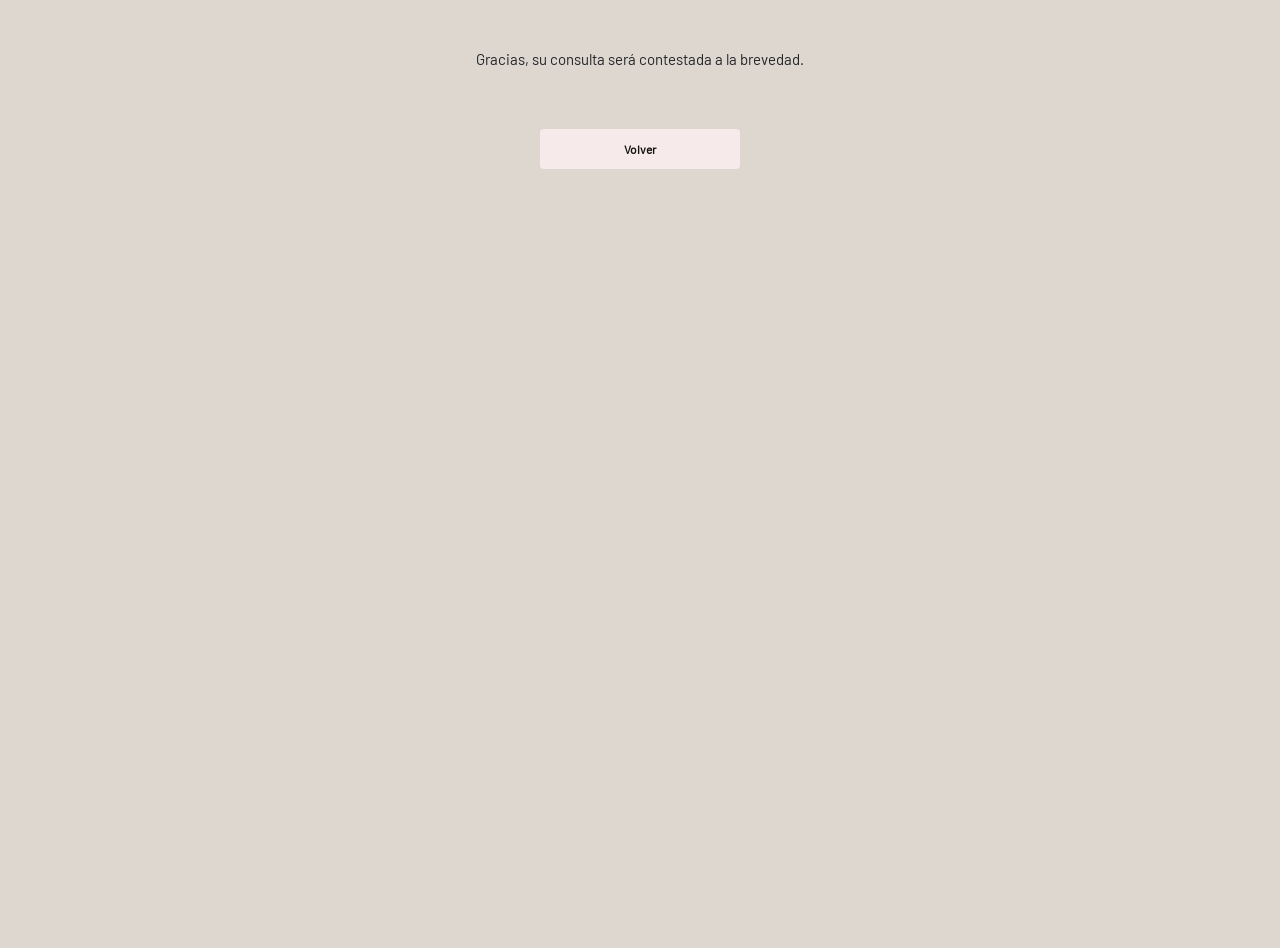
<file: enviado.html>
<!DOCTYPE html>
<html lang="es">
<meta charset="UTF-8">
<meta name="viewport" content="width=device-width, initial-scale=1">
<meta name="enviado" content="Consulta enviada">
<head>
    <title> Enviado - Barja studio </title>
    <link rel="stylesheet" href="https://maxcdn.bootstrapcdn.com/bootstrap/4.0.0/css/bootstrap.min.css" integrity="sha384-Gn5384xqQ1aoWXA+058RXPxPg6fy4IWvTNh0E263XmFcJlSAwiGgFAW/dAiS6JXm" crossorigin="anonymous">
    <link rel="stylesheet" href="css/lightbox.css">
    <link rel="stylesheet" href="https://use.fontawesome.com/releases/v5.8.1/css/all.css" integrity="sha384-50oBUHEmvpQ+1lW4y57PTFmhCaXp0ML5d60M1M7uH2+nqUivzIebhndOJK28anvf" crossorigin="anonymous">
    <link rel="stylesheet" href="css/main.css">
</head>
    <body class="bg-brown">
        <header>
            <div class="container ">
                <div class="row d-block justify-content-center align-items-center">
                    <div class="col-12-lg mt-5 mb-5">
                        <p>Gracias, su consulta será contestada a la brevedad.</p>
                    </div>
                    <div class="col-12-lg d-flex justify-content-center">
                        <a href="index.html" class="no-effect"> 
                        <input type="submit" value="Volver" class="btn bg-brown ">
                        </a>   
                    </div>
                </div>
            </div>
        </header>
    </body>
</html>
</file>
<file: css/main.css>
@font-face{font-family:'Barlow-reg';src:url(../fonts/Barlow-Regular.ttf)}@font-face{font-family:'Barlow-black';src:url(../fonts/Barlow-Bold.ttf)}@font-face{font-family:'Bevietnam';src:url(../fonts/BeVietnam-Bold.ttf)}*{margin:0;padding:0}html,body{font-family:'bevietnam';height:100%;position:relative;width:100%}h1{font-family:"Bevietnam",Verdana,Arial;font-size:25px;letter-spacing:4px}section{margin-top:100px;width:100%}h3{font-family:"Barlow-reg",Helvetica,Arial}a,p{font-family:"Barlow-reg",Helvetica,Arial}p{font-size:15px;text-align:center}.bg-brown{background-color:#ded7cf}.menu_enlaces>a{background-image:linear-gradient(#1a1a1a, #1a1a1a);background-position:100% 100%;background-repeat:no-repeat;background-size:0 3px;text-decoration:none;transition:background-size .3s}.menu_enlaces>a:hover,div a:focus{background-size:100% 3px;color:white}.slider{height:100%;max-width:100%}.sub-title{font-size:20px;letter-spacing:10px;padding-bottom:30px}.img-fluid{height:600px;width:100%;object-fit:cover;text-align:center}.bg-lightblue{background-color:#d8e3e8}.box-main{font-family:"Barlow-reg",Helvetica,Arial;font-size:40px;text-transform:uppercase;padding-top:20px}.bg-lightblue{background-color:#d8e3e8}.bg-darkblue{background-color:#1a1a1a}.borderstyle{border:#222 solid 3px;padding:0;margin:0}.card-title__portada{color:white;font-size:50px;text-align:center;text-decoration:none;text-transform:uppercase;font-family:"Barlow-reg",Helvetica,Arial;width:100%}.espacio{height:100%;width:100%}h3,h4{font-family:"Barlow-reg",Helvetica,Arial}.portada-size{width:100%}.title{font-size:15px}.hover-1 img{width:105%;top:0;transition:all 0.3s}.hover-1-content{position:absolute;background:rgba(216,227,232,0.753);bottom:0;left:0;z-index:99;transition:all 0.4s;height:150px;width:100%}.hover-1 .hover-overlay{background:rgba(216,227,232,0.753)}.hover-1-description{transform:translateY(0.5rem);transition:all 0.4s;opacity:0}.hover-1:hover .hover-1-content{bottom:6rem}.hover-1:hover .hover-1-description{opacity:1;transform:none}.hover-1:hover img{left:0}.hover-1:hover .hover-overlay{opacity:0}.link-proyectos>a{color:white !important;text-decoration:none !important}.asesoria{font-size:25px;font-family:"Barlow-reg",Helvetica,Arial;letter-spacing:8px;margin:10px}.box-proyecto{height:500px}.img-services{height:600px;width:auto}.boton-atras{margin-bottom:50px;width:75px}footer p{color:white;margin:auto}.footer{clear:both;height:50px;margin-top:-150px;position:relative;padding-top:100px}.contacto{color:#1a1a1a;font-size:15px}.error-message{align-items:center;display:flex;flex-direction:column;justify-content:center;width:100%}.error-message__container{text-align:center;color:white}.error-message__container h1{font-family:"Barlow-reg",Helvetica,Arial;font-size:60px;text-transform:uppercase}.error-message__container p{font-family:"Barlow-reg",Helvetica,Arial;font-size:18px}.animated{animation-duration:2.5s;animation-fill-mode:both;animation-iteration-count:infinite}@keyframes bounce{0%,20%,50%,80%,100%{transform:translateY(0)}40%{transform:translateY(-30px)}60%{transform:translateY(-15px)}}.bounce{animation-name:bounce}.bg-lightblue__portada{background-color:rgba(216,227,232,0.753)}.img-portada{height:auto;max-width:100%}.img-proyecto{height:500px}.img-proyecto-mini{height:300px;width:100%}#padre{display:inline-block;position:relative}.portfolio-portada{bottom:0;left:0;margin-bottom:50px;position:absolute;width:100%}#padre{display:inline-block;position:relative}label,legend{display:block;font-family:'barlow-reg';margin:10px 10px}textarea,input,select{color:#cccccc;display:block;font-family:'barlow-reg';margin:10px 10px;margin-right:auto;margin-left:auto;padding:5px;text-align:center;width:80%}input[type='checkbox']{display:inline-block;width:20px}.my-check-box{color:#f8ececf3}.formulario{margin-top:200px}.recibir{display:inline-block}input[type='reset'],input[type='submit']{background-color:#f8ececf3;color:#131212;display:inline-block;font-size:12px;font-weight:bold;padding:10px;width:200px}.audio-video{background:rgba(216,227,232,0.753);margin:10px;padding:10px;position:absolute;width:100%;z-index:3}.autor{font-size:30px;font-family:"Barlow-reg",Helvetica,Arial;padding:5px}.borderstyle{border:black solid 3px;padding:0;margin:0}.card-title__servicios{font-size:40px;color:white;text-align:center;font-family:"Barlow-reg",Helvetica,Arial;text-transform:uppercase;align-content:center}.down{margin-top:20px}.frases{font-size:35px;font-family:"Barlow-reg",Helvetica,Arial;letter-spacing:8px;margin:10px}.img-fluid{height:600px;width:100%;object-fit:cover;text-align:center}#play-pause-button{cursor:pointer;font-size:50px}.video-container{height:80vh;margin:0;object-fit:cover;overflow:hidden;padding:0;width:100%;z-index:2}.video-intro{height:80vh}.bloque-img{height:500px;object-fit:cover;width:100%}.espacio-top{margin-top:150px}.texto-descriptivo{font-size:20px;font-family:"Barlow-reg",Helvetica,Arial;letter-spacing:4px;margin:10px}
</file>
